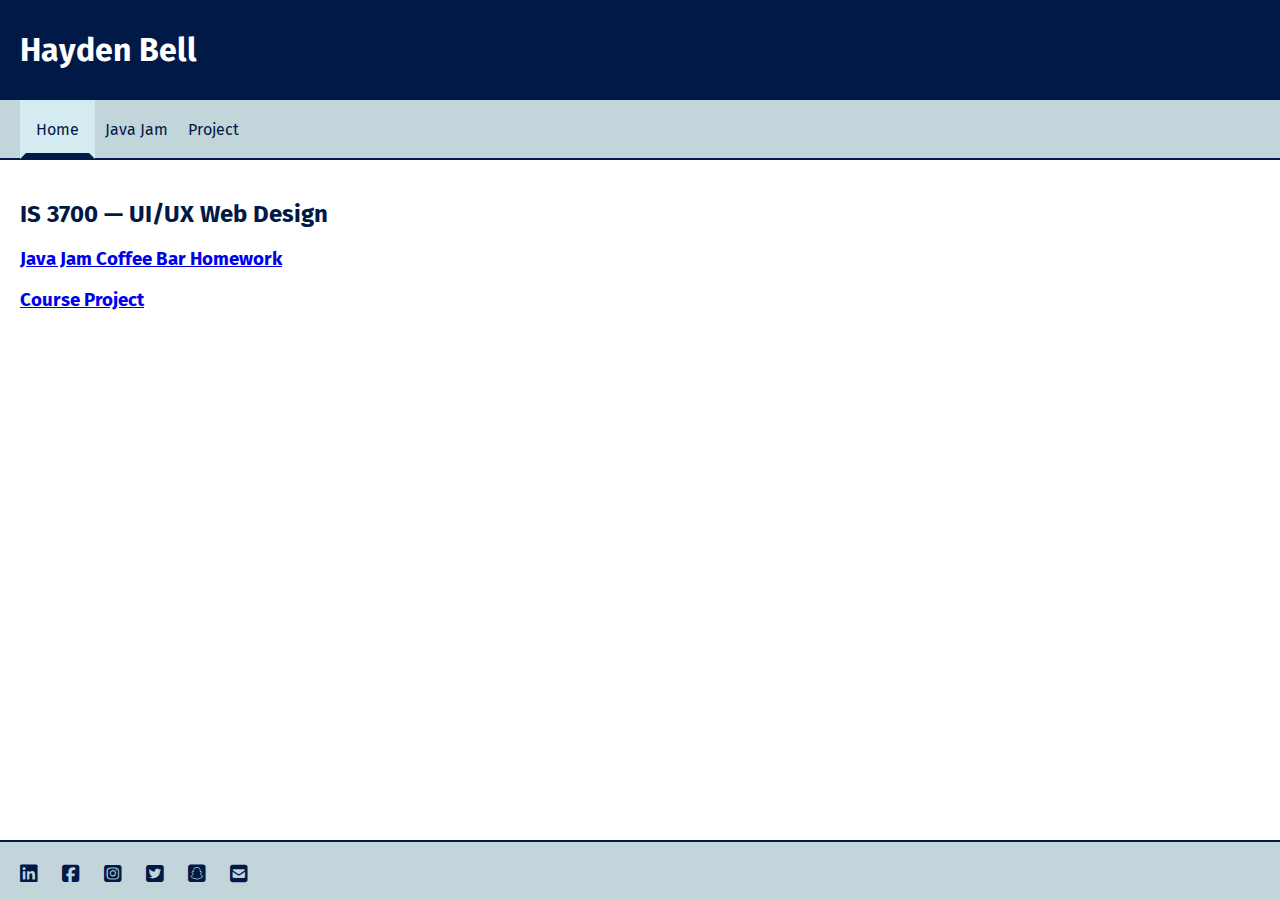
<file: index.html>
<!DOCTYPE html>
<html lang="en">

<head>
    <meta charset="UTF-8">
    <meta http-equiv="X-UA-Compatible" content="IE=edge">
    <meta name="viewport" content="width=device-width, initial-scale=1.0">
    <title>Hayden Bell</title>
    <link href="main.css" rel="stylesheet" type="text/css" />
    <link rel="stylesheet" href="https://cdnjs.cloudflare.com/ajax/libs/font-awesome/6.2.0/css/all.min.css">
    <link rel="preconnect" href="https://fonts.googleapis.com">
    <link rel="preconnect" href="https://fonts.gstatic.com" crossorigin>
    <link href="https://fonts.googleapis.com/css2?family=Fira+Sans:wght@500&display=swap" rel="stylesheet">
    <link rel="icon" href="https://www.usu.edu/favicon.ico" type="image/x-icon">
</head>

<body>
    <header id="pageHeader">
        <!-- <a href="index.html"><img id="mainLogo" src="logo.png" alt="Logo" /></a> -->
        <h1>Hayden Bell</h1>
    </header>

    <nav id="mainNav">
        <ul>
            <li class="current"><a href="index.html">Home</a></li>
            <li><a href="javajam/index.html">Java Jam</a></li>
            <li><a href="project/index.html">Project</a></li>
            <!-- Add more navigation items as needed- possibly projects from different courses -->
        </ul>
    </nav>

    <main id="mainContent">
        <h2>IS 3700 &mdash; UI/UX Web Design</h2>
        <h3><a href="javajam/index.html">Java Jam Coffee Bar Homework</a></h3>
        <h3><a href="project/index.html">Course Project</a></h3>
    </main>

    <footer id="pageFooter">
        <ul>
            <li><a href="https://www.linkedin.com/" aria-label="linkedin"><i class="fab fa-linkedin"
                        aria-hidden="true"></i></a></li>
            <li><a href="https://www.facebook.com/" aria-label="facebook"><i class="fab fa-facebook-square"
                        aria-hidden="true"></i></a></li>
            <li><a href="https://www.instagram.com/?hl=en" aria-label="instagram"><i class="fab fa-instagram-square"
                        aria-hidden="true"></i></a></li>
            <li><a href="https://twitter.com/?lang=en" aria-label="twitter"><i class="fab fa-twitter-square"
                        aria-hidden="true"></i></a></li>
            <li><a href="https://www.snapchat.com/" aria-label="snapchat"><i class="fab fa-snapchat-square"
                        aria-hidden="true"></i></a></li>
            <li><a href="mailto:Anumber@usu.edu" aria-label="email"><i class="fas fa-envelope-square"
                        aria-hidden="true"></i></a></li>
        </ul>
    </footer>

</body>

</html>
</file>
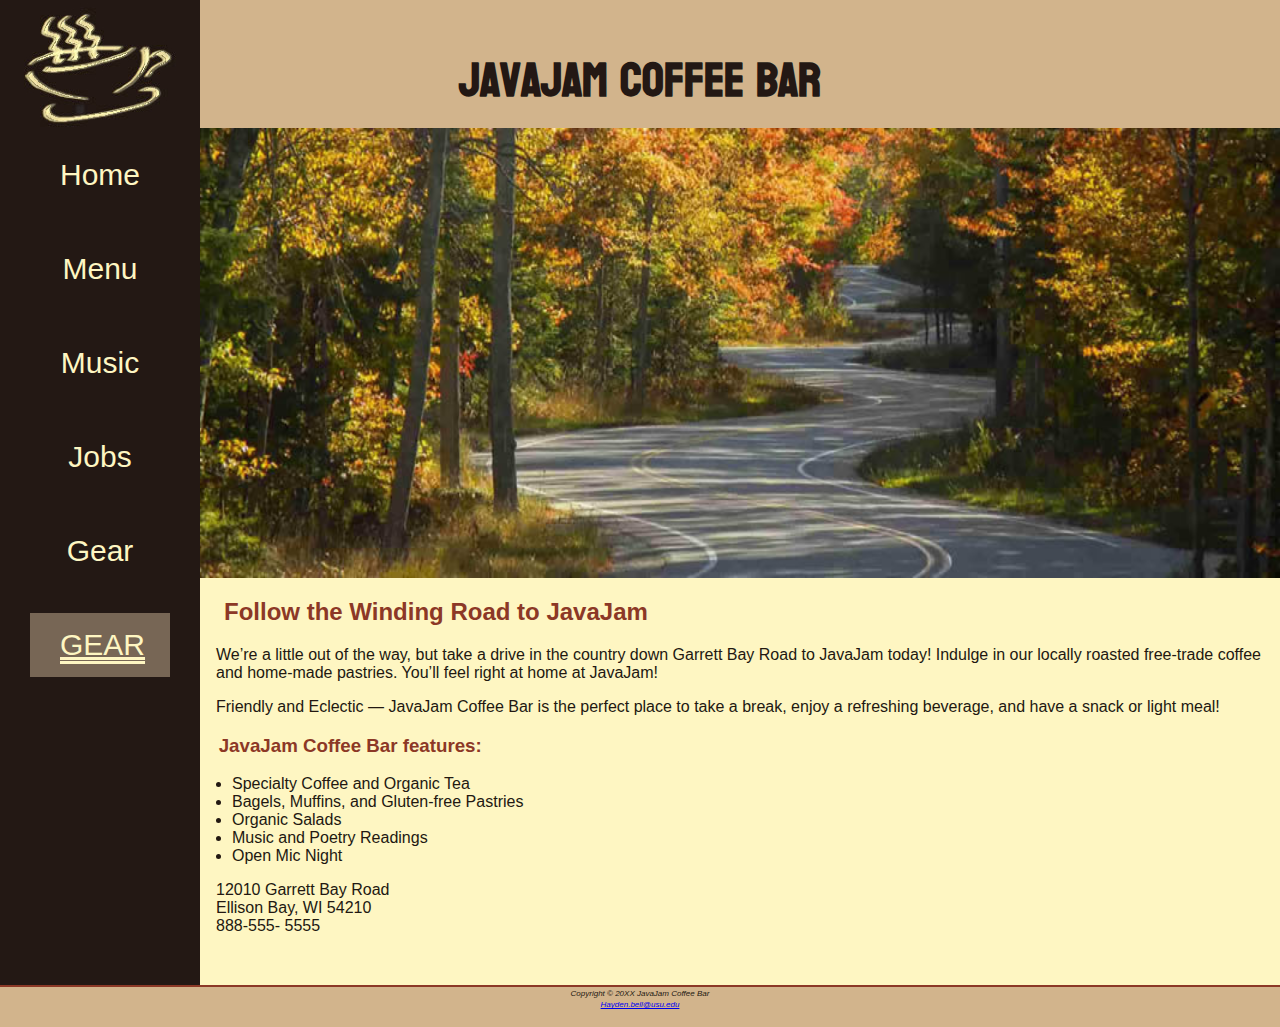
<file: javajam/index.html>
<!DOCTYPE html>
<html lang="en">
<head>
<title>JavaJam Coffee Bar</title>
<meta charset="UTF-8">
<meta http-equiv="X-UA-Compatible" content="IE=edge">
<meta name="viewport" content="width=device-width, initial-scale=1.0">
<title>Hayden Bell &mdash; JavaJam Coffee House</title>
<meta name="description" content="JavaJam Coffee Bar Case Study">
<meta name="author" content="Hayden Bell">
<meta name="keywords" content="Homework, USU, Data Analytics and Information Systems">
<link href="javajam.css" rel="stylesheet">
<link rel="preconnect" href="https://fonts.googleapis.com">
<link rel="preconnect" href="https://fonts.gstatic.com" crossorigin>
<link href="https://fonts.googleapis.com/css2?family=Bayon&display=swap" rel="stylesheet">
<link rel="shortcut icon" href="favicon.ico">
</head>
<body>
  <div id="wrapper">
<header>
  <h1><a href="index.html">JavaJam Coffee Bar</a></h1>
</header>
<nav>
  <ul>
    <li><a href="index.html">Home</a></li>
    <li><a href="menu.html">Menu</a></li>
    <li><a href="music.html">Music</a></li>
    <li><a href="jobs.html">Jobs</a></li>
    <li><a href="gear.html">Gear</a></li>
    <li><a class="current" href="index.html">Gear</a></li>

</ul>
</nav>
<main>
  <div id="homehero">
  </div>
<h2>Follow the Winding Road to JavaJam</h2>
<p>We’re a little out of the way, but take a drive in the country down Garrett Bay Road to JavaJam today! Indulge in our locally roasted free-trade coffee and home-made pastries. You’ll feel right at home at JavaJam!</p>
<p>Friendly and Eclectic &mdash; JavaJam Coffee Bar is the perfect place to take a break, 
enjoy a refreshing beverage, and have a snack or light meal!</p>
<h3>JavaJam Coffee Bar features:</h3>
<ul>
  <li>Specialty Coffee and Organic Tea</li>
  <li>Bagels, Muffins, and Gluten-free Pastries</li>
  <li>Organic Salads</li>
  <li>Music and Poetry Readings</li>
  <li>Open Mic Night</li>
</ul>
<div>
12010 Garrett Bay Road<br>
Ellison Bay, WI 54210<br>
<a id="mobile" href="tel:888-555-5555">888-555-5555</a><span id="desktop">888-555-
  5555</span><br><br>
</div>
</main>
<footer>
<small><i>Copyright &copy; 20XX JavaJam Coffee Bar<br>
<a href="mailto:Hayden.bell@usu.edu">Hayden.bell@usu.edu</a>
<div>
<p id="dateupdate"></p>
<script src="js/dateupdate.js"></script>
</div>
</footer>
</body>
</html>
</file>
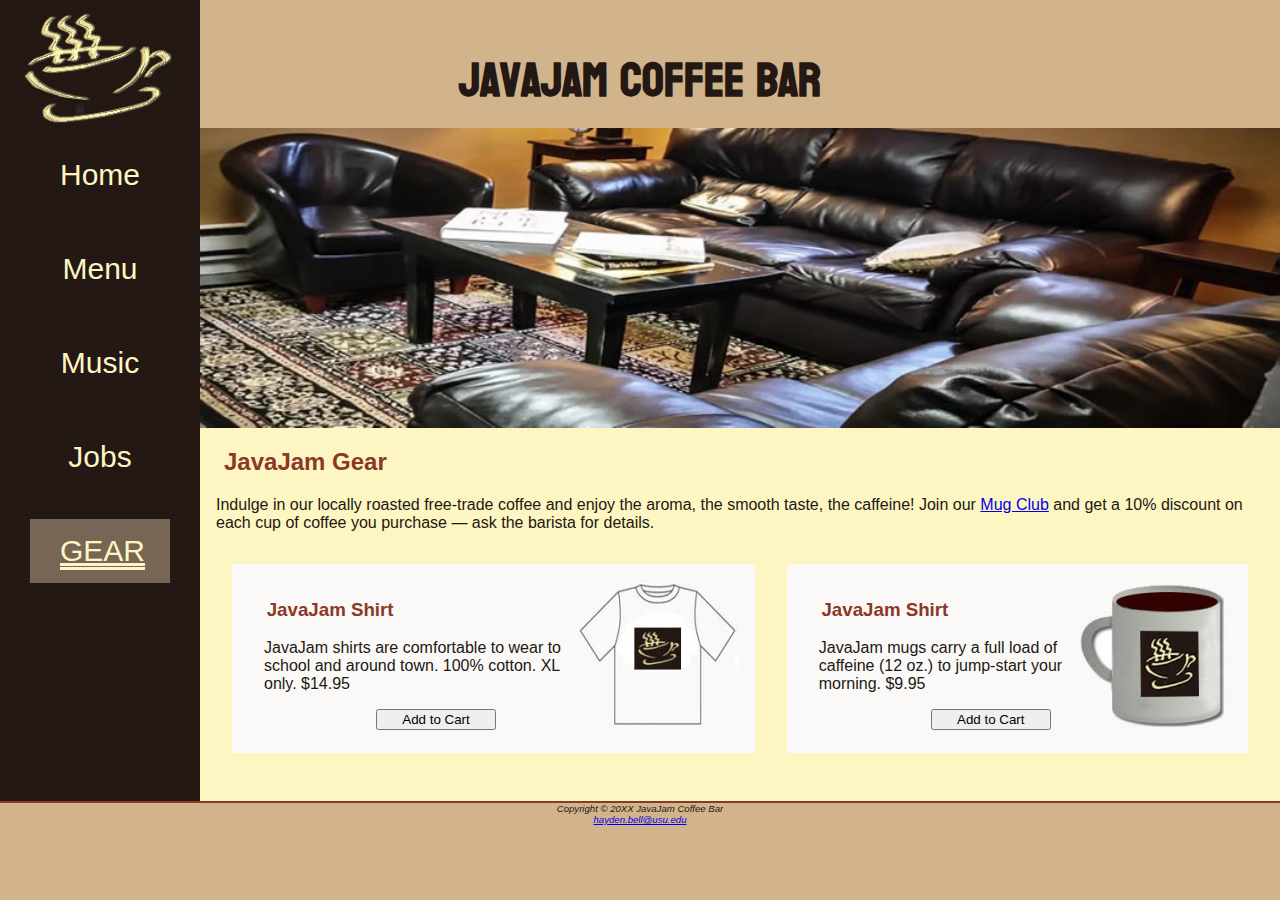
<file: javajam/gear.html>
<!DOCTYPE html>
<html lang="en">
<head>
<title>JavaJam Coffee Bar</title>
<meta charset="UTF-8">
<meta http-equiv="X-UA-Compatible" content="IE=edge">
<meta name="viewport" content="width=device-width, initial-scale=1.0">
<title>Hayden Bell &mdash; JavaJam Coffee House</title>
<meta name="description" content="JavaJam Coffee Bar Case Study">
<meta name="author" content="Hayden Bell">
<meta name="keywords" content="Homework, USU, Data Analytics and Information Systems">
<link href="javajam.css" rel="stylesheet">
<link rel="preconnect" href="https://fonts.googleapis.com">
<link rel="preconnect" href="https://fonts.gstatic.com" crossorigin>
<link href="https://fonts.googleapis.com/css2?family=Bayon&display=swap" rel="stylesheet">
<link rel="shortcut icon" href="favicon.ico">
</head>
<body>
  <div id="wrapper">
    <header>
    <h1><a href="index.html">JavaJam Coffee Bar</a></h1>
    </header>
    <nav>
      <ul>
        <li><a href="index.html">Home</a></li>
        <li><a href="menu.html">Menu</a></li>
        <li><a href="music.html">Music</a></li>
        <li><a href="jobs.html">Jobs</a></li>
        <li><a class="current" href="gear.html">Gear</a></li>
      </ul>
    </nav>
    <main>
    <div id="herocouch">
    </div>
    <h2>JavaJam Gear</h2>
    <p>Indulge in our locally roasted free-trade coffee and enjoy the aroma, the smooth taste, the caffeine! Join our <a id="mug" href="#">Mug Club</a> and get a 10% discount on each cup of coffee you purchase &mdash; ask the barista for details.
    </p>
    <div id="flow">
    <div class="item">
    <img src="images/javashirt.jpg" alt="JavaJam Shirt" width="161" height="150">
    <h3>JavaJam Shirt</h3>
    <p>JavaJam shirts are comfortable to wear to school and around town. 100% cotton. XL only. $14.95 
    </p>
     <form method="get" action="https://webdevbasics.net/cart.html">
      <input type="submit" value="Add to Cart">
      </form>
        </div>
        <div class="item">
          <img src="images/javamug.jpg" alt="JavaJam Mug" width="161" height="150">
          <h3>JavaJam Shirt</h3>
          <p>JavaJam mugs carry a full load of caffeine (12 oz.) to jump-start your morning. $9.95
          </p>
          <form method="get" action="https://webdevbasics.net/cart.html">
         <input type="submit" value="Add to Cart">
          </form>
        </div>
      </div>
    </main>
    <footer>
      Copyright &copy; 20XX JavaJam Coffee Bar<br>
      <a href="Hayden.bell@usu.edu">hayden.bell@usu.edu</a>
    </footer>
  </div>
</body>
</html>
</file>
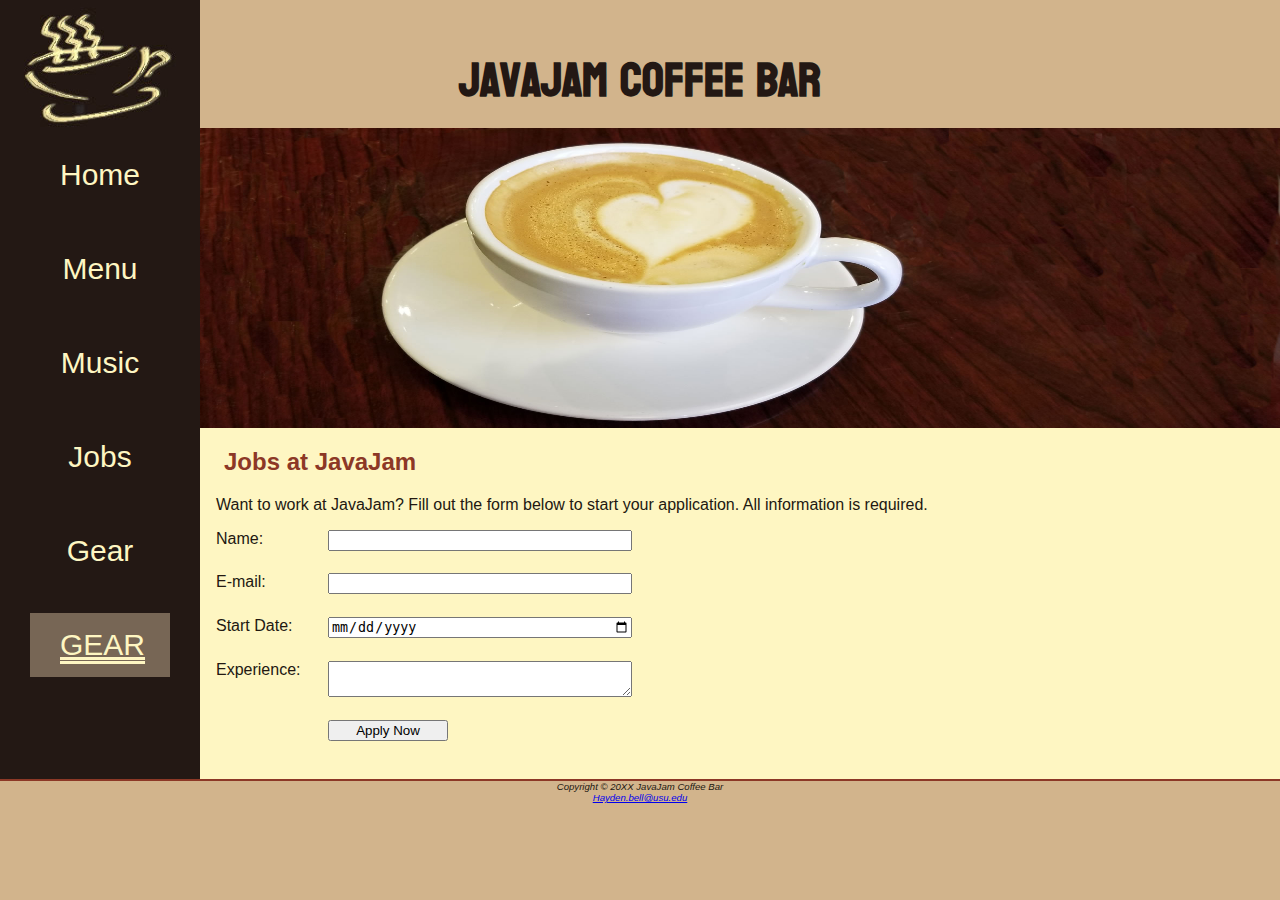
<file: javajam/jobs.html>
<!DOCTYPE html>
<html lang="en">
<head>
  <meta charset="UTF-8">
  <meta http-equiv="X-UA-Compatible" content="IE=edge">
  <meta name="viewport" content="width=device-width, initial-scale=1.0">
  <title>Hayden Bell &mdash; JavaJam Coffee House</title>
  <meta name="description" content="JavaJam Coffee Bar Case Study">
  <meta name="Author" content="Hayden Bell">
  <meta name="keywords" content="Homework, Data Analytics and Information Systems">
  <link href="javajam.css" rel="stylesheet">
  <link rel="preconnect" href="https://fonts.googleapis.com">
  <link rel="preconnect" href="https://fonts.gstatic.com" crossorigin>
  <link href="https://fonts.googleapis.com/css2?family=Bayon&display=swap" rel="stylesheet">
  <link rel="shortcut icon" href="favicon.ico">
</head>
<body>
  <div id="wrapper">
    <header>
      <h1><a href="index.html">JavaJam Coffee Bar</a></h1>
    </header>
    <nav>
    <ul>
        <li><a href="index.html">Home</a></li>
        <li><a href="menu.html">Menu</a></li>
        <li><a href="music.html">Music</a></li>
        <li><a href="jobs.html">Jobs</a></li>
        <li><a href="gear.html">Gear</a></li>
        <li><a class="current" href="jobs.html">Gear</a></li>
    </ul>
    </nav>
    <main>
      <div id="herojobs">
      </div>
      <h2>Jobs at JavaJam</h2>
      <p>Want to work at JavaJam? Fill out the form below to
        start your application. All information is required. </p>
      <form method="post" action="https://webdevbasics.net/scripts/javajam8.php">
        <label for="myName">Name: </label>
        <input type="text" id="myName" name="myName" required>
        <label for="myEmail">E-mail: </label>
        <input type="email" id="myEmail" name="myEmail" required>
        <label for="myStart">Start Date: </label>
        <input type="date" id="myStart" name="myStart" required>
        <label for="myExperience">Experience: </label>
        <textarea name="myExperience" id="myExperience" rows="2" cols="20" required></textarea>
        <input type="submit" value="Apply Now">
      </form>
    </main>
    
    <footer>
      Copyright &copy; 20XX JavaJam Coffee Bar<br>
      <a href="mailto:hayden.bell@usu.edu">Hayden.bell@usu.edu</a>
      <div>
        <p id="dateupdate"></p>
<script src="js/dateupdate.js"></script>
   

      </div>
    </footer>
  </div>
</body>

</html>
</file>
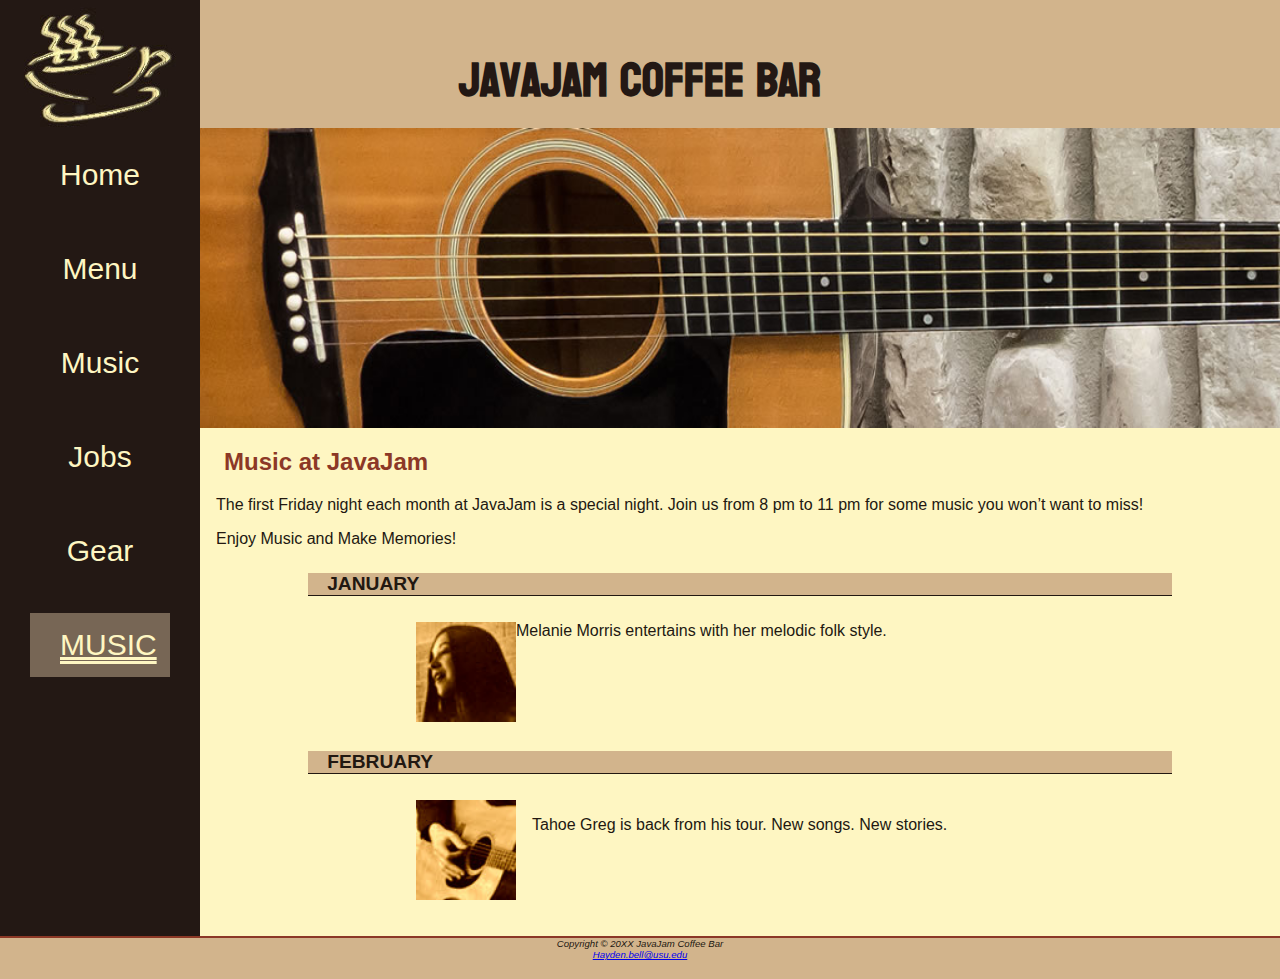
<file: javajam/music.html>
<!DOCTYPE html>
<html lang="en">
<head>
  <meta charset="UTF-8">
  <meta http-equiv="X-UA-Compatible" content="IE=edge">
  <meta name="viewport" content="width=device-width, initial-scale=1.0">
  <title>Hayden Bell &mdash; JavaJam Coffee House</title>
  <meta name="description" content="JavaJam Coffee Bar Case Study">
  <meta name="author" content="Hayden Bell">
  <meta name="keywords" content="Homework, IS 3700">
  <link href="javajam.css" rel="stylesheet">
  <link rel="preconnect" href="https://fonts.googleapis.com">
  <link rel="preconnect" href="https://fonts.gstatic.com" crossorigin>
  <link href="https://fonts.googleapis.com/css2?family=Bayon&display=swap" rel="stylesheet">
  <link rel="shortcut icon" href="favicon.ico">
</head>
<body>
  <div id="wrapper">
    <header>
      <h1><a href="index.html">JavaJam Coffee Bar</a></h1>
    </header>
    <nav>
      <ul>
        <li><a href="index.html">Home</a></li>
        <li><a href="menu.html">Menu</a></li>
        <li><a href="music.html">Music</a></li>
        <li><a href="jobs.html">Jobs</a></li>
        <li><a href="gear.html">Gear</a></li>
        <li><a class="current" href="music.html">Music</a></li>
      </ul>
    </nav>
    <main>
      <div id="heroguitar">
      </div>
      <h2>Music at JavaJam</h2>
      <p>The first Friday night each month at JavaJam is a special night. Join us from 8 pm to
        11 pm for some music you won’t want to miss!</p>
      <p id="verify"></p>
      <script src="js/verifysenior.js"></script> 
      <h4>January</h4>
      <div class="details">
        <a href="images/melanie.jpg"><img src="images/melaniethumb.jpg" class="floatleft" alt="Melanie" width="100"
            height="100"></a>
        Melanie Morris entertains with her melodic folk style.
      </div>
      <h4>February</h4>
      <div class="details">
        <a href="images/greg.jpg"><img src="images/gregthumb.jpg" class="floatleft" alt="Tahoe Greg" width="100"
            height="100"></a>
            <p> Tahoe Greg is back from his tour. New songs. New stories.
            </p>
      </div>
    </main>
    <footer>
      Copyright &copy; 20XX JavaJam Coffee Bar<br>
      <a href="mailto:hayden.bell@usu.edu">Hayden.bell@usu.edu</a>
      <div>
        <p id="dateupdate"></p>
        <script src="js/dateupdate.js"></script>
      </div>
    </footer>
  </div>
</body>
</html>
</file>
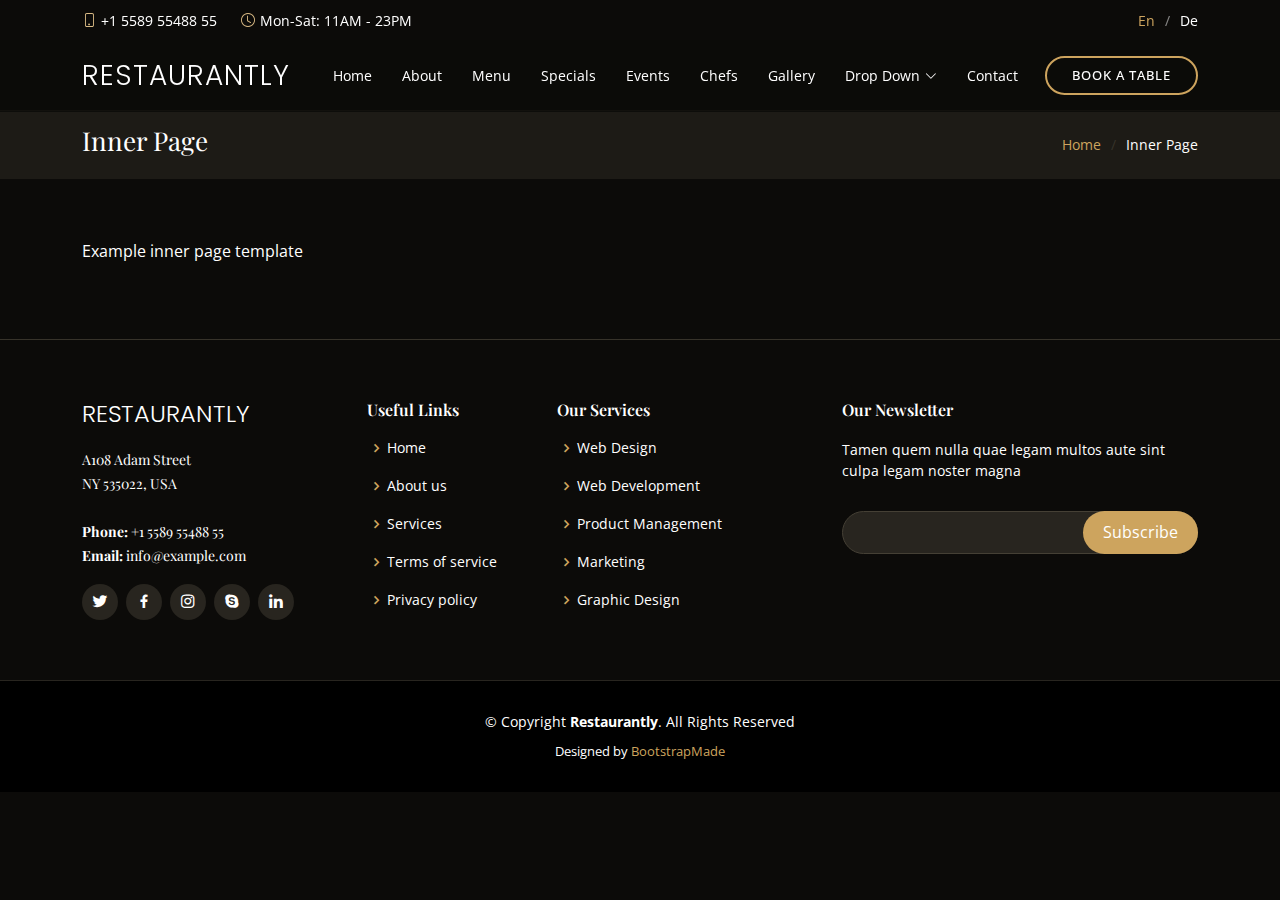
<file: project/Moto Template/inner-page.html>
<!DOCTYPE html>
<html lang="en">

<head>
  <meta charset="utf-8">
  <meta content="width=device-width, initial-scale=1.0" name="viewport">

  <title>Restaurantly Bootstrap Template - Inner Page</title>
  <meta content="" name="description">
  <meta content="" name="keywords">

  <!-- Favicons -->
  <link href="assets/img/favicon.png" rel="icon">
  <link href="assets/img/apple-touch-icon.png" rel="apple-touch-icon">

  <!-- Google Fonts -->
  <link href="https://fonts.googleapis.com/css?family=Open+Sans:300,300i,400,400i,600,600i,700,700i|Playfair+Display:ital,wght@0,400;0,500;0,600;0,700;1,400;1,500;1,600;1,700|Poppins:300,300i,400,400i,500,500i,600,600i,700,700i" rel="stylesheet">

  <!-- Vendor CSS Files -->
  <link href="assets/vendor/animate.css/animate.min.css" rel="stylesheet">
  <link href="assets/vendor/aos/aos.css" rel="stylesheet">
  <link href="assets/vendor/bootstrap/css/bootstrap.min.css" rel="stylesheet">
  <link href="assets/vendor/bootstrap-icons/bootstrap-icons.css" rel="stylesheet">
  <link href="assets/vendor/boxicons/css/boxicons.min.css" rel="stylesheet">
  <link href="assets/vendor/glightbox/css/glightbox.min.css" rel="stylesheet">
  <link href="assets/vendor/swiper/swiper-bundle.min.css" rel="stylesheet">

  <!-- Template Main CSS File -->
  <link href="assets/css/style.css" rel="stylesheet">

  <!-- =======================================================
  * Template Name: Restaurantly - v3.9.1
  * Template URL: https://bootstrapmade.com/restaurantly-restaurant-template/
  * Author: BootstrapMade.com
  * License: https://bootstrapmade.com/license/
  ======================================================== -->
</head>

<body>

  <!-- ======= Top Bar ======= -->
  <div id="topbar" class="d-flex align-items-center fixed-top">
    <div class="container d-flex justify-content-center justify-content-md-between">

      <div class="contact-info d-flex align-items-center">
        <i class="bi bi-phone d-flex align-items-center"><span>+1 5589 55488 55</span></i>
        <i class="bi bi-clock d-flex align-items-center ms-4"><span> Mon-Sat: 11AM - 23PM</span></i>
      </div>

      <div class="languages d-none d-md-flex align-items-center">
        <ul>
          <li>En</li>
          <li><a href="#">De</a></li>
        </ul>
      </div>
    </div>
  </div>

  <!-- ======= Header ======= -->
  <header id="header" class="fixed-top d-flex align-items-cente">
    <div class="container-fluid container-xl d-flex align-items-center justify-content-lg-between">

      <h1 class="logo me-auto me-lg-0"><a href="index.html">Restaurantly</a></h1>
      <!-- Uncomment below if you prefer to use an image logo -->
      <!-- <a href="index.html" class="logo me-auto me-lg-0"><img src="assets/img/logo.png" alt="" class="img-fluid"></a>-->

      <nav id="navbar" class="navbar order-last order-lg-0">
        <ul>
          <li><a class="nav-link scrollto " href="#hero">Home</a></li>
          <li><a class="nav-link scrollto" href="#about">About</a></li>
          <li><a class="nav-link scrollto" href="#menu">Menu</a></li>
          <li><a class="nav-link scrollto" href="#specials">Specials</a></li>
          <li><a class="nav-link scrollto" href="#events">Events</a></li>
          <li><a class="nav-link scrollto" href="#chefs">Chefs</a></li>
          <li><a class="nav-link scrollto" href="#gallery">Gallery</a></li>
          <li class="dropdown"><a href="#"><span>Drop Down</span> <i class="bi bi-chevron-down"></i></a>
            <ul>
              <li><a href="#">Drop Down 1</a></li>
              <li class="dropdown"><a href="#"><span>Deep Drop Down</span> <i class="bi bi-chevron-right"></i></a>
                <ul>
                  <li><a href="#">Deep Drop Down 1</a></li>
                  <li><a href="#">Deep Drop Down 2</a></li>
                  <li><a href="#">Deep Drop Down 3</a></li>
                  <li><a href="#">Deep Drop Down 4</a></li>
                  <li><a href="#">Deep Drop Down 5</a></li>
                </ul>
              </li>
              <li><a href="#">Drop Down 2</a></li>
              <li><a href="#">Drop Down 3</a></li>
              <li><a href="#">Drop Down 4</a></li>
            </ul>
          </li>
          <li><a class="nav-link scrollto" href="#contact">Contact</a></li>
        </ul>
        <i class="bi bi-list mobile-nav-toggle"></i>
      </nav><!-- .navbar -->
      <a href="#book-a-table" class="book-a-table-btn scrollto d-none d-lg-flex">Book a table</a>

    </div>
  </header><!-- End Header -->

  <main id="main">
    <section class="breadcrumbs">
      <div class="container">

        <div class="d-flex justify-content-between align-items-center">
          <h2>Inner Page</h2>
          <ol>
            <li><a href="index.html">Home</a></li>
            <li>Inner Page</li>
          </ol>
        </div>

      </div>
    </section>

    <section class="inner-page">
      <div class="container">
        <p>
          Example inner page template
        </p>
      </div>
    </section>

  </main><!-- End #main -->

  <!-- ======= Footer ======= -->
  <footer id="footer">
    <div class="footer-top">
      <div class="container">
        <div class="row">

          <div class="col-lg-3 col-md-6">
            <div class="footer-info">
              <h3>Restaurantly</h3>
              <p>
                A108 Adam Street <br>
                NY 535022, USA<br><br>
                <strong>Phone:</strong> +1 5589 55488 55<br>
                <strong>Email:</strong> info@example.com<br>
              </p>
              <div class="social-links mt-3">
                <a href="#" class="twitter"><i class="bx bxl-twitter"></i></a>
                <a href="#" class="facebook"><i class="bx bxl-facebook"></i></a>
                <a href="#" class="instagram"><i class="bx bxl-instagram"></i></a>
                <a href="#" class="google-plus"><i class="bx bxl-skype"></i></a>
                <a href="#" class="linkedin"><i class="bx bxl-linkedin"></i></a>
              </div>
            </div>
          </div>

          <div class="col-lg-2 col-md-6 footer-links">
            <h4>Useful Links</h4>
            <ul>
              <li><i class="bx bx-chevron-right"></i> <a href="#">Home</a></li>
              <li><i class="bx bx-chevron-right"></i> <a href="#">About us</a></li>
              <li><i class="bx bx-chevron-right"></i> <a href="#">Services</a></li>
              <li><i class="bx bx-chevron-right"></i> <a href="#">Terms of service</a></li>
              <li><i class="bx bx-chevron-right"></i> <a href="#">Privacy policy</a></li>
            </ul>
          </div>

          <div class="col-lg-3 col-md-6 footer-links">
            <h4>Our Services</h4>
            <ul>
              <li><i class="bx bx-chevron-right"></i> <a href="#">Web Design</a></li>
              <li><i class="bx bx-chevron-right"></i> <a href="#">Web Development</a></li>
              <li><i class="bx bx-chevron-right"></i> <a href="#">Product Management</a></li>
              <li><i class="bx bx-chevron-right"></i> <a href="#">Marketing</a></li>
              <li><i class="bx bx-chevron-right"></i> <a href="#">Graphic Design</a></li>
            </ul>
          </div>

          <div class="col-lg-4 col-md-6 footer-newsletter">
            <h4>Our Newsletter</h4>
            <p>Tamen quem nulla quae legam multos aute sint culpa legam noster magna</p>
            <form action="" method="post">
              <input type="email" name="email"><input type="submit" value="Subscribe">
            </form>

          </div>

        </div>
      </div>
    </div>

    <div class="container">
      <div class="copyright">
        &copy; Copyright <strong><span>Restaurantly</span></strong>. All Rights Reserved
      </div>
      <div class="credits">
        <!-- All the links in the footer should remain intact. -->
        <!-- You can delete the links only if you purchased the pro version. -->
        <!-- Licensing information: https://bootstrapmade.com/license/ -->
        <!-- Purchase the pro version with working PHP/AJAX contact form: https://bootstrapmade.com/restaurantly-restaurant-template/ -->
        Designed by <a href="https://bootstrapmade.com/">BootstrapMade</a>
      </div>
    </div>
  </footer><!-- End Footer -->

  <div id="preloader"></div>
  <a href="#" class="back-to-top d-flex align-items-center justify-content-center"><i class="bi bi-arrow-up-short"></i></a>

  <!-- Vendor JS Files -->
  <script src="assets/vendor/aos/aos.js"></script>
  <script src="assets/vendor/bootstrap/js/bootstrap.bundle.min.js"></script>
  <script src="assets/vendor/glightbox/js/glightbox.min.js"></script>
  <script src="assets/vendor/isotope-layout/isotope.pkgd.min.js"></script>
  <script src="assets/vendor/swiper/swiper-bundle.min.js"></script>
  <script src="assets/vendor/php-email-form/validate.js"></script>

  <!-- Template Main JS File -->
  <script src="assets/js/main.js"></script>

</body>

</html>
</file>
<file: main.css>
body {
	display: grid;
	grid-template-areas:
		"header header"
		"nav nav"
		"main main"
		"footer footer";
	grid-template-rows: 100px 60px 1fr 60px;
	grid-template-columns: 15% 1fr;
	height: 100vh;
	font-family: 'Fira Sans', sans-serif;
	margin: 0 auto;
}

/* Styles */

header {
	background-color: #011946;
	padding: 10px 20px;
}

footer, main, nav {
	padding: 20px;
}

nav, footer {
	background-color: #c2d5db;
}

#pageHeader {
	grid-area: header;
	position: sticky;
	top: 0;
	left: 0;
	z-index: 100;
}

#mainLogo {
	height: 80px;
}

#mainContent {
	grid-area: main;
}

#pageFooter {
	grid-area: footer;
}

#mainNav {
	grid-area: nav;
	border-bottom: 2px solid #011946;
}

#mainNav ul {
	list-style-type: none;
	margin: 0;
	padding: 0;
}

#mainNav li {
	display: block;
	float: left;
}

#mainNav ul li a {
	padding: 20px 10px;
	text-decoration: none;
	color: #011946;
}

#mainNav ul li a:hover {
	color: #fff;
}

#mainNav .current a {
	background-color: #d4ebf2;
	padding: 14px 10px;
	color: #011946;
	border: 6px solid transparent;
	border-bottom-color: #011946;
}

h1 {
	color: #fff;
	font-family: 'Fira Sans', sans-serif;
}

h2 {
	color: #011946;
}

footer {
	border-top: 2px solid #011946;
	text-align: left;
}

footer ul {
	padding: 0;
	margin: 0;
	list-style-type: none;
}

footer li {
	display: inline;
	margin-right: 1em;
	font-size: 125%;
}

footer li a {
	text-decoration: none;
	color: #011946;
}

footer li a:visited {
	color: #551A8B;
}

p {
	padding-bottom: 10px;
}

/* end */
</file>
<file: javajam/javajam.css>
* { box-sizing: border-box; }
body {
    background-color: #D2B48C;
	color: #221811;
	font-family: Tahoma, Arial, sans-serif;
	margin: 0;
    }

    #wrapper {
     background-color: #231814;
	padding: 0;
    }
    
    header {
        background-color: #D2B48C;
	background-image: url(images/cup.jpg);
	background-repeat: no-repeat;
	color: #231814;
	height: 128px;
	padding-left: 105px;
	padding-top: 5px;
	padding-bottom: 5px;
    }

    header a {
        text-decoration: none;
    }
    
    header a:link {
        color: #231814;
    }
    
    header a:visited {
        color: #231814;
    }
    
    header a:hover {
        color: #FEF6C2;
    }
    
    h1 {
        font-size: 2em;
        font-family: 'Bayon', sans-serif;
    }
    
    h2 {
    color: #8C3826;
    }
    
    h3,
    dt {
    color: #8C3826;
    }
    
    h4 {
        background-color: #D2B48C;
        font-size: 1.2em;
        padding-left: .5em;
        padding-bottom: 0;
        text-transform: uppercase;
        border-bottom: 1px solid #221811;
        clear: left;
    }
    
    nav {
        text-align: center;
        font-size: 1.5em;
    }
    
    nav a {
        text-decoration: none;
    }
    
    nav a:link {
        color: #FEF6C2;
    }
    
    nav a:visited {
        color: #D2B48C;
    }
    
    nav a:hover {
        color: #CC9933;
    }

    nav ul {
        display: flex;
        flex-direction: column;
        font-size: 1.25em;
        list-style-type: none;
        margin: 0;
        padding: 0;
    }
    nav li {
        display: flex;
        flex-direction: column;
        border-bottom: 1px solid #FEF6C2;
        padding: .5em 1em;
        width: 100%;
    }
    nav li a {
        display: flex;
        flex-direction: column;
        padding: .5em 1em;
    }
    main {
        background-color: #FEF6C2;
        display: block;
        padding: 0 0 2em 0;
    }
    
    h2, 
    h3, 
    h4, 
    p, 
    div, 
    ul, 
    dl {
        padding-left: 1em;
        padding-right: 1em;
    }
    main ul {
        padding-left: 2em;
    }
    .details {
        padding-left: 20%;
        padding-right: 20%;
        overflow: auto;
    }
    img {
    border-style: none;
    max-width: 100%;
    height: auto;
    }
    #homehero {
    height: 300px;
    background-image: url(images/hero.jpg);
    background-repeat: no-repeat;
    background-size: 100% 100%;
    }
    #heromugs {
        height: 300px;
        background-image: url(images/heromugs.jpg);
        background-repeat: no-repeat;
        background-size: 100% 100%;
    }
    #heroguitar {
        height: 300px;
        background-image: url(images/heroguitar.jpg);
        background-repeat: no-repeat;
        background-size: 100% 100%;
    }
    #herojobs {
        height: 300px;
        background-image: url(images/coffeecup.jpg);
        background-repeat: no-repeat;
        background-size: 100% 100%;
    }
    #herocouch {
        height: 300px;
        background-image: url(images/herocouch.jpg);
        background-repeat: no-repeat;
        background-size: 100% 100%;
    }
    #mobile {
        display: inline;
    }
    #desktop {
        display: none;
    }
    footer {
    background-color: #D2B48C;
    font-size: .60em;
    font-style: italic;
    text-align: center;
    padding-bottom: 1em;
    border-top: 2px solid #8C3826;
    }

    
table {
	margin: auto;
	width: 90%;
	border-spacing: 0;
}

th,
td {
	padding: 10px;
}

tr:nth-of-type(odd) {
	background-color: #D2B48E;
}
form {
	display: flex;
	flex-direction: column;
	padding-left: 1em;
	width: 80%;
}
input,
textarea {
	margin-bottom: .5em;
}
.item {
	background-color: #FAF9F7;
	margin: 1em;
	padding: 1em;
	overflow: auto;
}
.item img {
	float: right;
}
.current {
	text-transform: uppercase;
	text-decoration-line: underline; 
	text-decoration-style: double; 
	background-color: #776655;
}
@media (min-width: 600px) {
        header {
            padding-left: 0;
            text-align: center;
        }
    
        h1 {
            font-size: 3em;
        }
    
        nav ul {
            flex-flow: row nowrap;
            justify-content: space-around;
        }
    
        nav li {
            border-bottom: none;
        }
    
        #homehero {
            background-image: url(images/hero.jpg);
            height: 50vh;
        }
    
        #heromugs {
            background-image: url(images/heromugs.jpg);
        }
    
        #heroguitar {
            background-image: url(images/heroguitar.jpg);
        }
    
        #flow {
            display: flex;
            flex-direction: row;
        }
    
        #mobile {
            display: none;
        }
    
        #desktop {
            display: inline;
        }
    
        .details {
            display: flex;
            flex-direction: row;
        }
    
        h4 {
            margin-left: 10%;
            margin-right: 10%;
        }
        form {
            width: 40%;
            display: grid;
            grid-gap: 1em;
            gap: 1em;
            grid-template-columns: 6em 1fr;
        }
    
        input[type="submit"] {
            grid-column: 2 / 3;
            width: 9em;
        }
        #herojobs {
            background-image: url(images/herojobs.jpg)
        }
    }
    
    @media (min-width: 1024px) {
        @supports (display: grid) {
            header {
                grid-area: header;
            }
    
            nav {
                grid-area: nav;
            }
    
            main {
                grid-area: main;
            }
    
            footer {
                grid-area: footer;
            }
    
            #wrapper {
                display: grid;
                grid-template:
                    "header header"
                    "nav    main"
                    "footer footer"
                    / 200px;
            }
    
            nav ul {
                flex-direction: column;
            }
    
            header {
                background-image: url(images/coffeelogo.jpg);
            }
        }
    }
</file>
<file: project/Moto Template/assets/css/style.css>
/**
* Template Name: Restaurantly - v3.9.1
* Template URL: https://bootstrapmade.com/restaurantly-restaurant-template/
* Author: BootstrapMade.com
* License: https://bootstrapmade.com/license/
*/

/*--------------------------------------------------------------
# General
--------------------------------------------------------------*/
body {
  font-family: "Open Sans", sans-serif;
  background: #0c0b09;
  color: #fff;
}

a {
  color: #cda45e;
  text-decoration: none;
}

a:hover {
  color: #d9ba85;
  text-decoration: none;
}

h1,
h2,
h3,
h4,
h5,
h6 {
  font-family: "Playfair Display", serif;
}

/*--------------------------------------------------------------
# Preloader
--------------------------------------------------------------*/
#preloader {
  position: fixed;
  top: 0;
  left: 0;
  right: 0;
  bottom: 0;
  z-index: 9999;
  overflow: hidden;
  background: #1a1814;
}

#preloader:before {
  content: "";
  position: fixed;
  top: calc(50% - 30px);
  left: calc(50% - 30px);
  border: 6px solid #1a1814;
  border-top-color: #cda45e;
  border-bottom-color: #cda45e;
  border-radius: 50%;
  width: 60px;
  height: 60px;
  -webkit-animation: animate-preloader 1s linear infinite;
  animation: animate-preloader 1s linear infinite;
}

@-webkit-keyframes animate-preloader {
  0% {
    transform: rotate(0deg);
  }

  100% {
    transform: rotate(360deg);
  }
}

@keyframes animate-preloader {
  0% {
    transform: rotate(0deg);
  }

  100% {
    transform: rotate(360deg);
  }
}

/*--------------------------------------------------------------
# Back to top button
--------------------------------------------------------------*/
.back-to-top {
  position: fixed;
  visibility: hidden;
  opacity: 0;
  right: 15px;
  bottom: 15px;
  z-index: 996;
  width: 44px;
  height: 44px;
  border-radius: 50px;
  transition: all 0.4s;
  border: 2px solid #cda45e;
}

.back-to-top i {
  font-size: 28px;
  color: #cda45e;
  line-height: 0;
}

.back-to-top:hover {
  background: #cda45e;
  color: #1a1814;
}

.back-to-top:hover i {
  color: #444444;
}

.back-to-top.active {
  visibility: visible;
  opacity: 1;
}

/*--------------------------------------------------------------
# Disable aos animation delay on mobile devices
--------------------------------------------------------------*/
@media screen and (max-width: 768px) {
  [data-aos-delay] {
    transition-delay: 0 !important;
  }
}

/*--------------------------------------------------------------
# Top Bar
--------------------------------------------------------------*/
#topbar {
  height: 40px;
  font-size: 14px;
  transition: all 0.5s;
  z-index: 996;
}

#topbar.topbar-scrolled {
  top: -40px;
}

#topbar .contact-info i {
  font-style: normal;
  color: #d9ba85;
}

#topbar .contact-info i span {
  padding-left: 5px;
  color: #fff;
}

#topbar .languages ul {
  display: flex;
  flex-wrap: wrap;
  list-style: none;
  padding: 0;
  margin: 0;
  color: #cda45e;
}

#topbar .languages ul a {
  color: white;
}

#topbar .languages ul li+li {
  padding-left: 10px;
}

#topbar .languages ul li+li::before {
  display: inline-block;
  padding-right: 10px;
  color: rgba(255, 255, 255, 0.5);
  content: "/";
}

/*--------------------------------------------------------------
# Header
--------------------------------------------------------------*/
#header {
  background: rgba(12, 11, 9, 0.6);
  border-bottom: 1px solid rgba(12, 11, 9, 0.6);
  transition: all 0.5s;
  z-index: 997;
  padding: 15px 0;
  top: 40px;
}

#header.header-scrolled {
  top: 0;
  background: rgba(0, 0, 0, 0.85);
  border-bottom: 1px solid #37332a;
}

#header .logo {
  font-size: 28px;
  margin: 0;
  padding: 0;
  line-height: 1;
  font-weight: 300;
  letter-spacing: 1px;
  text-transform: uppercase;
  font-family: "Poppins", sans-serif;
}

#header .logo a {
  color: #fff;
}

#header .logo img {
  max-height: 40px;
}

/*--------------------------------------------------------------
# Book a table button Menu
--------------------------------------------------------------*/
.book-a-table-btn {
  margin: 0 0 0 15px;
  border: 2px solid #cda45e;
  color: #fff;
  border-radius: 50px;
  padding: 8px 25px;
  text-transform: uppercase;
  font-size: 13px;
  font-weight: 500;
  letter-spacing: 1px;
  transition: 0.3s;
}

.book-a-table-btn:hover {
  background: #cda45e;
  color: #fff;
}

@media (max-width: 992px) {
  .book-a-table-btn {
    margin: 0 15px 0 0;
    padding: 8px 20px;
  }
}

/*--------------------------------------------------------------
# Navigation Menu
--------------------------------------------------------------*/
/**
* Desktop Navigation 
*/
.navbar {
  padding: 0;
}

.navbar ul {
  margin: 0;
  padding: 0;
  display: flex;
  list-style: none;
  align-items: center;
}

.navbar li {
  position: relative;
}

.navbar a,
.navbar a:focus {
  display: flex;
  align-items: center;
  justify-content: space-between;
  padding: 10px 0 10px 30px;
  color: #fff;
  white-space: nowrap;
  transition: 0.3s;
  font-size: 14px;
}

.navbar a i,
.navbar a:focus i {
  font-size: 12px;
  line-height: 0;
  margin-left: 5px;
}

.navbar a:hover,
.navbar .active,
.navbar .active:focus,
.navbar li:hover>a {
  color: #d9ba85;
}

.navbar .dropdown ul {
  display: block;
  position: absolute;
  left: 14px;
  top: calc(100% + 30px);
  margin: 0;
  padding: 10px 0;
  z-index: 99;
  opacity: 0;
  visibility: hidden;
  background: #fff;
  box-shadow: 0px 0px 30px rgba(127, 137, 161, 0.25);
  transition: 0.3s;
  border-radius: 4px;
}

.navbar .dropdown ul li {
  min-width: 200px;
}

.navbar .dropdown ul a {
  padding: 10px 20px;
  color: #444444;
}

.navbar .dropdown ul a i {
  font-size: 12px;
}

.navbar .dropdown ul a:hover,
.navbar .dropdown ul .active:hover,
.navbar .dropdown ul li:hover>a {
  color: #cda45e;
}

.navbar .dropdown:hover>ul {
  opacity: 1;
  top: 100%;
  visibility: visible;
}

.navbar .dropdown .dropdown ul {
  top: 0;
  left: calc(100% - 30px);
  visibility: hidden;
}

.navbar .dropdown .dropdown:hover>ul {
  opacity: 1;
  top: 0;
  left: 100%;
  visibility: visible;
}

@media (max-width: 1366px) {
  .navbar .dropdown .dropdown ul {
    left: -90%;
  }

  .navbar .dropdown .dropdown:hover>ul {
    left: -100%;
  }
}

/**
* Mobile Navigation 
*/
.mobile-nav-toggle {
  color: #fff;
  font-size: 28px;
  cursor: pointer;
  display: none;
  line-height: 0;
  transition: 0.5s;
}

@media (max-width: 991px) {
  .mobile-nav-toggle {
    display: block;
  }

  .navbar ul {
    display: none;
  }
}

.navbar-mobile {
  position: fixed;
  overflow: hidden;
  top: 0;
  right: 0;
  left: 0;
  bottom: 0;
  background: rgba(0, 0, 0, 0.9);
  transition: 0.3s;
  z-index: 999;
}

.navbar-mobile .mobile-nav-toggle {
  position: absolute;
  top: 15px;
  right: 15px;
}

.navbar-mobile ul {
  display: block;
  position: absolute;
  top: 55px;
  right: 15px;
  bottom: 15px;
  left: 15px;
  padding: 10px 0;
  border-radius: 6px;
  background-color: #fff;
  overflow-y: auto;
  transition: 0.3s;
}

.navbar-mobile a,
.navbar-mobile a:focus {
  padding: 10px 20px;
  font-size: 15px;
  color: #1a1814;
}

.navbar-mobile a:hover,
.navbar-mobile .active,
.navbar-mobile li:hover>a {
  color: #cda45e;
}

.navbar-mobile .getstarted,
.navbar-mobile .getstarted:focus {
  margin: 15px;
}

.navbar-mobile .dropdown ul {
  position: static;
  display: none;
  margin: 10px 20px;
  padding: 10px 0;
  z-index: 99;
  opacity: 1;
  visibility: visible;
  background: #fff;
  box-shadow: 0px 0px 30px rgba(127, 137, 161, 0.25);
}

.navbar-mobile .dropdown ul li {
  min-width: 200px;
}

.navbar-mobile .dropdown ul a {
  padding: 10px 20px;
}

.navbar-mobile .dropdown ul a i {
  font-size: 12px;
}

.navbar-mobile .dropdown ul a:hover,
.navbar-mobile .dropdown ul .active:hover,
.navbar-mobile .dropdown ul li:hover>a {
  color: #cda45e;
}

.navbar-mobile .dropdown>.dropdown-active {
  display: block;
}

/*--------------------------------------------------------------
# Hero Section
--------------------------------------------------------------*/
#hero {
  width: 100%;
  height: 100vh;
  background: url("../img/hero-bg.jpg") top center;
  background-size: cover;
  position: relative;
  padding: 0;
}

#hero:before {
  content: "";
  background: rgba(0, 0, 0, 0.5);
  position: absolute;
  bottom: 0;
  top: 0;
  left: 0;
  right: 0;
}

#hero .container {
  padding-top: 110px;
}

@media (max-width: 992px) {
  #hero .container {
    padding-top: 98px;
  }
}

#hero h1 {
  margin: 0;
  font-size: 48px;
  font-weight: 700;
  line-height: 56px;
  color: #fff;
  font-family: "Poppins", sans-serif;
}

#hero h1 span {
  color: #cda45e;
}

#hero h2 {
  color: #eee;
  margin-bottom: 10px 0 0 0;
  font-size: 22px;
}

#hero .btns {
  margin-top: 30px;
}

#hero .btn-menu,
#hero .btn-book {
  font-weight: 600;
  font-size: 13px;
  letter-spacing: 0.5px;
  text-transform: uppercase;
  display: inline-block;
  padding: 12px 30px;
  border-radius: 50px;
  transition: 0.3s;
  line-height: 1;
  color: white;
  border: 2px solid #cda45e;
}

#hero .btn-menu:hover,
#hero .btn-book:hover {
  background: #cda45e;
  color: #fff;
}

#hero .btn-book {
  margin-left: 15px;
}

#hero .play-btn {
  width: 94px;
  height: 94px;
  background: radial-gradient(#cda45e 50%, rgba(205, 164, 94, 0.4) 52%);
  border-radius: 50%;
  display: block;
  position: relative;
  overflow: hidden;
}

#hero .play-btn::after {
  content: "";
  position: absolute;
  left: 50%;
  top: 50%;
  transform: translateX(-40%) translateY(-50%);
  width: 0;
  height: 0;
  border-top: 10px solid transparent;
  border-bottom: 10px solid transparent;
  border-left: 15px solid #fff;
  z-index: 100;
  transition: all 400ms cubic-bezier(0.55, 0.055, 0.675, 0.19);
}

#hero .play-btn::before {
  content: "";
  position: absolute;
  width: 120px;
  height: 120px;
  -webkit-animation-delay: 0s;
  animation-delay: 0s;
  -webkit-animation: pulsate-btn 2s;
  animation: pulsate-btn 2s;
  -webkit-animation-direction: forwards;
  animation-direction: forwards;
  -webkit-animation-iteration-count: infinite;
  animation-iteration-count: infinite;
  -webkit-animation-timing-function: steps;
  animation-timing-function: steps;
  opacity: 1;
  border-radius: 50%;
  border: 5px solid rgba(205, 164, 94, 0.7);
  top: -15%;
  left: -15%;
  background: rgba(198, 16, 0, 0);
}

#hero .play-btn:hover::after {
  border-left: 15px solid #cda45e;
  transform: scale(20);
}

#hero .play-btn:hover::before {
  content: "";
  position: absolute;
  left: 50%;
  top: 50%;
  transform: translateX(-40%) translateY(-50%);
  width: 0;
  height: 0;
  border: none;
  border-top: 10px solid transparent;
  border-bottom: 10px solid transparent;
  border-left: 15px solid #fff;
  z-index: 200;
  -webkit-animation: none;
  animation: none;
  border-radius: 0;
}

@media (min-width: 1024px) {
  #hero {
    background-attachment: fixed;
  }
}

@media (max-width: 992px) {
  #hero .play-btn {
    margin-top: 30px;
  }
}

@media (max-height: 500px) {
  #hero {
    height: auto;
  }

  #hero .container {
    padding-top: 130px;
    padding-bottom: 60px;
  }
}

@media (max-width: 768px) {
  #hero h1 {
    font-size: 28px;
    line-height: 36px;
  }

  #hero h2 {
    font-size: 18px;
    line-height: 24px;
  }
}

@-webkit-keyframes pulsate-btn {
  0% {
    transform: scale(0.6, 0.6);
    opacity: 1;
  }

  100% {
    transform: scale(1, 1);
    opacity: 0;
  }
}

@keyframes pulsate-btn {
  0% {
    transform: scale(0.6, 0.6);
    opacity: 1;
  }

  100% {
    transform: scale(1, 1);
    opacity: 0;
  }
}

/*--------------------------------------------------------------
# Sections General
--------------------------------------------------------------*/
section {
  padding: 60px 0;
  overflow: hidden;
}

.section-bg {
  background-color: #1a1814;
}

.section-title {
  padding-bottom: 40px;
}

.section-title h2 {
  font-size: 14px;
  font-weight: 500;
  padding: 0;
  line-height: 1px;
  margin: 0 0 5px 0;
  letter-spacing: 2px;
  text-transform: uppercase;
  color: #aaaaaa;
  font-family: "Poppins", sans-serif;
}

.section-title h2::after {
  content: "";
  width: 120px;
  height: 1px;
  display: inline-block;
  background: rgba(255, 255, 255, 0.2);
  margin: 4px 10px;
}

.section-title p {
  margin: 0;
  margin: 0;
  font-size: 36px;
  font-weight: 700;
  font-family: "Playfair Display", serif;
  color: #cda45e;
}

/*--------------------------------------------------------------
# About
--------------------------------------------------------------*/
.breadcrumbs {
  padding: 15px 0;
  background: #1d1b16;
  margin-top: 110px;
}

@media (max-width: 992px) {
  .breadcrumbs {
    margin-top: 98px;
  }
}

.breadcrumbs h2 {
  font-size: 26px;
  font-weight: 300;
}

.breadcrumbs ol {
  display: flex;
  flex-wrap: wrap;
  list-style: none;
  padding: 0;
  margin: 0;
  font-size: 14px;
}

.breadcrumbs ol li+li {
  padding-left: 10px;
}

.breadcrumbs ol li+li::before {
  display: inline-block;
  padding-right: 10px;
  color: #37332a;
  content: "/";
}

@media (max-width: 768px) {
  .breadcrumbs .d-flex {
    display: block !important;
  }

  .breadcrumbs ol {
    display: block;
  }

  .breadcrumbs ol li {
    display: inline-block;
  }
}

/*--------------------------------------------------------------
# About
--------------------------------------------------------------*/
.about {
  background: url("../img/about-bg.jpg") center center;
  background-size: cover;
  position: relative;
  padding: 80px 0;
}

.about:before {
  content: "";
  background: rgba(0, 0, 0, 0.8);
  position: absolute;
  bottom: 0;
  top: 0;
  left: 0;
  right: 0;
}

.about .about-img {
  position: relative;
  transition: 0.5s;
}

.about .about-img img {
  max-width: 100%;
  border: 4px solid rgba(255, 255, 255, 0.2);
  position: relative;
}

.about .about-img::before {
  position: absolute;
  left: 20px;
  top: 20px;
  width: 60px;
  height: 60px;
  z-index: 1;
  content: "";
  border-left: 5px solid #cda45e;
  border-top: 5px solid #cda45e;
  transition: 0.5s;
}

.about .about-img::after {
  position: absolute;
  right: 20px;
  bottom: 20px;
  width: 60px;
  height: 60px;
  z-index: 2;
  content: "";
  border-right: 5px solid #cda45e;
  border-bottom: 5px solid #cda45e;
  transition: 0.5s;
}

.about .about-img:hover {
  transform: scale(1.03);
}

.about .about-img:hover::before {
  left: 10px;
  top: 10px;
}

.about .about-img:hover::after {
  right: 10px;
  bottom: 10px;
}

.about .content h3 {
  font-weight: 600;
  font-size: 26px;
}

.about .content ul {
  list-style: none;
  padding: 0;
}

.about .content ul li {
  padding-bottom: 10px;
}

.about .content ul i {
  font-size: 20px;
  padding-right: 4px;
  color: #cda45e;
}

.about .content p:last-child {
  margin-bottom: 0;
}

@media (min-width: 1024px) {
  .about {
    background-attachment: fixed;
  }
}

/*--------------------------------------------------------------
# Why Us
--------------------------------------------------------------*/
.why-us .box {
  padding: 50px 30px;
  box-shadow: 0px 2px 15px rgba(0, 0, 0, 0.1);
  transition: all ease-in-out 0.3s;
  background: #1a1814;
}

.why-us .box span {
  display: block;
  font-size: 28px;
  font-weight: 700;
  color: #cda45e;
}

.why-us .box h4 {
  font-size: 24px;
  font-weight: 600;
  padding: 0;
  margin: 20px 0;
  color: rgba(255, 255, 255, 0.8);
}

.why-us .box p {
  color: #aaaaaa;
  font-size: 15px;
  margin: 0;
  padding: 0;
}

.why-us .box:hover {
  background: #cda45e;
  padding: 30px 30px 70px 30px;
  box-shadow: 10px 15px 30px rgba(0, 0, 0, 0.18);
}

.why-us .box:hover span,
.why-us .box:hover h4,
.why-us .box:hover p {
  color: #fff;
}

/*--------------------------------------------------------------
# Menu Section
--------------------------------------------------------------*/
.menu #menu-flters {
  padding: 0;
  margin: 0 auto 0 auto;
  list-style: none;
  text-align: center;
  border-radius: 50px;
}

.menu #menu-flters li {
  cursor: pointer;
  display: inline-block;
  padding: 8px 12px 10px 12px;
  font-size: 16px;
  font-weight: 500;
  line-height: 1;
  color: #fff;
  margin-bottom: 10px;
  transition: all ease-in-out 0.3s;
  border-radius: 50px;
  font-family: "Playfair Display", serif;
}

.menu #menu-flters li:hover,
.menu #menu-flters li.filter-active {
  color: #cda45e;
}

.menu #menu-flters li:last-child {
  margin-right: 0;
}

.menu .menu-item {
  margin-top: 50px;
}

.menu .menu-img {
  width: 70px;
  border-radius: 50%;
  float: left;
  border: 5px solid rgba(255, 255, 255, 0.2);
}

.menu .menu-content {
  margin-left: 85px;
  overflow: hidden;
  display: flex;
  justify-content: space-between;
  position: relative;
}

.menu .menu-content::after {
  content: "......................................................................""....................................................................""....................................................................";
  position: absolute;
  left: 20px;
  right: 0;
  top: -4px;
  z-index: 1;
  color: #bab3a6;
  font-family: Arial, "Helvetica Neue", Helvetica, sans-serif;
}

.menu .menu-content a {
  padding-right: 10px;
  background: #1a1814;
  position: relative;
  z-index: 3;
  font-weight: 700;
  color: white;
  transition: 0.3s;
}

.menu .menu-content a:hover {
  color: #cda45e;
}

.menu .menu-content span {
  background: #1a1814;
  position: relative;
  z-index: 3;
  padding: 0 10px;
  font-weight: 600;
  color: #cda45e;
}

.menu .menu-ingredients {
  margin-left: 85px;
  font-style: italic;
  font-size: 14px;
  font-family: "Poppins", sans-serif;
  color: rgba(255, 255, 255, 0.5);
}

/*--------------------------------------------------------------
# Specials
--------------------------------------------------------------*/
.specials {
  overflow: hidden;
}

.specials .nav-tabs {
  border: 0;
}

.specials .nav-link {
  border: 0;
  padding: 12px 15px;
  transition: 0.3s;
  color: #fff;
  border-radius: 0;
  border-right: 2px solid #cda45e;
  font-weight: 600;
  font-size: 15px;
}

.specials .nav-link:hover {
  color: #cda45e;
}

.specials .nav-link.active {
  color: #1a1814;
  background: #cda45e;
  border-color: #cda45e;
}

.specials .nav-link:hover {
  border-color: #cda45e;
}

.specials .tab-pane.active {
  -webkit-animation: fadeIn 0.5s ease-out;
  animation: fadeIn 0.5s ease-out;
}

.specials .details h3 {
  font-size: 26px;
  font-weight: 600;
  margin-bottom: 20px;
  color: #fff;
}

.specials .details p {
  color: #aaaaaa;
}

.specials .details p:last-child {
  margin-bottom: 0;
}

@media (max-width: 992px) {
  .specials .nav-link {
    border: 0;
    padding: 15px;
  }
}

/*--------------------------------------------------------------
# Events
--------------------------------------------------------------*/
.events {
  background: url(../img/events-bg.jpg) center center no-repeat;
  background-size: cover;
  position: relative;
}

.events::before {
  content: "";
  background-color: rgba(0, 0, 0, 0.8);
  position: absolute;
  top: 0;
  right: 0;
  left: 0;
  bottom: 0;
}

.events .section-title h2 {
  color: #fff;
}

.events .container {
  position: relative;
}

@media (min-width: 1024px) {
  .events {
    background-attachment: fixed;
  }
}

.events .events-carousel {
  background: rgba(255, 255, 255, 0.08);
  padding: 30px;
}

.events .event-item {
  color: #fff;
}

.events .event-item h3 {
  font-weight: 600;
  font-size: 26px;
  color: #cda45e;
}

.events .event-item .price {
  font-size: 26px;
  font-family: "Open Sans", sans-serif;
  font-weight: 700;
  margin-bottom: 15px;
}

.events .event-item .price span {
  border-bottom: 2px solid #cda45e;
}

.events .event-item ul {
  list-style: none;
  padding: 0;
}

.events .event-item ul li {
  padding-bottom: 10px;
}

.events .event-item ul i {
  font-size: 20px;
  padding-right: 4px;
  color: #cda45e;
}

.events .event-item p:last-child {
  margin-bottom: 0;
}

.events .swiper-pagination {
  margin-top: 30px;
  position: relative;
}

.events .swiper-pagination .swiper-pagination-bullet {
  width: 12px;
  height: 12px;
  background-color: rgba(255, 255, 255, 0.4);
  opacity: 1;
}

.events .swiper-pagination .swiper-pagination-bullet-active {
  background-color: #cda45e;
}

/*--------------------------------------------------------------
# Book A Table
--------------------------------------------------------------*/
.book-a-table .php-email-form {
  width: 100%;
}

.book-a-table .php-email-form .form-group {
  padding-bottom: 8px;
}

.book-a-table .php-email-form .validate {
  display: none;
  color: red;
  margin: 0 0 15px 0;
  font-weight: 400;
  font-size: 13px;
}

.book-a-table .php-email-form .error-message {
  display: none;
  color: #fff;
  background: #ed3c0d;
  text-align: left;
  padding: 15px;
  font-weight: 600;
}

.book-a-table .php-email-form .error-message br+br {
  margin-top: 25px;
}

.book-a-table .php-email-form .sent-message {
  display: none;
  color: #fff;
  background: #18d26e;
  text-align: center;
  padding: 15px;
  font-weight: 600;
}

.book-a-table .php-email-form .loading {
  display: none;
  text-align: center;
  padding: 15px;
}

.book-a-table .php-email-form .loading:before {
  content: "";
  display: inline-block;
  border-radius: 50%;
  width: 24px;
  height: 24px;
  margin: 0 10px -6px 0;
  border: 3px solid #cda45e;
  border-top-color: #1a1814;
  -webkit-animation: animate-loading 1s linear infinite;
  animation: animate-loading 1s linear infinite;
}

.book-a-table .php-email-form input,
.book-a-table .php-email-form textarea {
  border-radius: 0;
  box-shadow: none;
  font-size: 14px;
  background: #0c0b09;
  border-color: #625b4b;
  color: white;
}

.book-a-table .php-email-form input::-moz-placeholder,
.book-a-table .php-email-form textarea::-moz-placeholder {
  color: #a49b89;
}

.book-a-table .php-email-form input::placeholder,
.book-a-table .php-email-form textarea::placeholder {
  color: #a49b89;
}

.book-a-table .php-email-form input:focus,
.book-a-table .php-email-form textarea:focus {
  border-color: #cda45e;
}

.book-a-table .php-email-form input {
  height: 44px;
}

.book-a-table .php-email-form textarea {
  padding: 10px 12px;
}

.book-a-table .php-email-form button[type=submit] {
  background: #cda45e;
  border: 0;
  padding: 10px 35px;
  color: #fff;
  transition: 0.4s;
  border-radius: 50px;
}

.book-a-table .php-email-form button[type=submit]:hover {
  background: #d3af71;
}

/*--------------------------------------------------------------
# Testimonials
--------------------------------------------------------------*/
.testimonials .testimonials-carousel,
.testimonials .testimonials-slider {
  overflow: hidden;
}

.testimonials .testimonial-item {
  box-sizing: content-box;
  min-height: 320px;
}

.testimonials .testimonial-item .testimonial-img {
  width: 90px;
  border-radius: 50%;
  margin: -40px 0 0 40px;
  position: relative;
  z-index: 2;
  border: 6px solid rgba(255, 255, 255, 0.2);
}

.testimonials .testimonial-item h3 {
  font-size: 18px;
  font-weight: bold;
  margin: 10px 0 5px 45px;
  color: white;
}

.testimonials .testimonial-item h4 {
  font-size: 14px;
  color: rgba(255, 255, 255, 0.6);
  margin: 0 0 0 45px;
}

.testimonials .testimonial-item .quote-icon-left,
.testimonials .testimonial-item .quote-icon-right {
  color: #d3af71;
  font-size: 26px;
}

.testimonials .testimonial-item .quote-icon-left {
  display: inline-block;
  left: -5px;
  position: relative;
}

.testimonials .testimonial-item .quote-icon-right {
  display: inline-block;
  right: -5px;
  position: relative;
  top: 10px;
}

.testimonials .testimonial-item p {
  font-style: italic;
  margin: 0 15px 0 15px;
  padding: 20px 20px 60px 20px;
  background: #26231d;
  position: relative;
  border-radius: 6px;
  position: relative;
  z-index: 1;
}

.testimonials .swiper-pagination {
  margin-top: 30px;
  position: relative;
}

.testimonials .swiper-pagination .swiper-pagination-bullet {
  width: 12px;
  height: 12px;
  background-color: rgba(255, 255, 255, 0.4);
  opacity: 1;
}

.testimonials .swiper-pagination .swiper-pagination-bullet-active {
  background-color: #cda45e;
}

/*--------------------------------------------------------------
# Gallery
--------------------------------------------------------------*/
.gallery .gallery-item {
  overflow: hidden;
  border-right: 3px solid #454035;
  border-bottom: 3px solid #454035;
}

.gallery .gallery-item img {
  transition: all ease-in-out 0.4s;
}

.gallery .gallery-item:hover img {
  transform: scale(1.1);
}

/*--------------------------------------------------------------
# Chefs
--------------------------------------------------------------*/
.chefs .member {
  text-align: center;
  margin-bottom: 20px;
  background: #343a40;
  position: relative;
  overflow: hidden;
}

.chefs .member .member-info {
  opacity: 0;
  position: absolute;
  bottom: 0;
  top: 0;
  left: 0;
  right: 0;
  transition: 0.2s;
}

.chefs .member .member-info-content {
  position: absolute;
  left: 0;
  right: 0;
  bottom: 10px;
  transition: bottom 0.4s;
}

.chefs .member .member-info-content h4 {
  font-weight: 700;
  margin-bottom: 2px;
  font-size: 18px;
  color: #fff;
}

.chefs .member .member-info-content span {
  font-style: italic;
  display: block;
  font-size: 13px;
  color: #fff;
}

.chefs .member .social {
  position: absolute;
  left: 0;
  bottom: -38px;
  right: 0;
  height: 48px;
  transition: bottom ease-in-out 0.4s;
  text-align: center;
}

.chefs .member .social a {
  transition: color 0.3s;
  color: #fff;
  margin: 0 10px;
  display: inline-block;
}

.chefs .member .social a:hover {
  color: #cda45e;
}

.chefs .member .social i {
  font-size: 18px;
  margin: 0 2px;
}

.chefs .member:hover .member-info {
  background: linear-gradient(0deg, rgba(0, 0, 0, 0.9) 0%, rgba(0, 0, 0, 0.8) 20%, rgba(0, 212, 255, 0) 100%);
  opacity: 1;
  transition: 0.4s;
}

.chefs .member:hover .member-info-content {
  bottom: 60px;
  transition: bottom 0.4s;
}

.chefs .member:hover .social {
  bottom: 0;
  transition: bottom ease-in-out 0.4s;
}

/*--------------------------------------------------------------
# Contact
--------------------------------------------------------------*/
.contact .info {
  width: 100%;
}

.contact .info i {
  font-size: 20px;
  float: left;
  width: 44px;
  height: 44px;
  background: #cda45e;
  display: flex;
  justify-content: center;
  align-items: center;
  border-radius: 50px;
  transition: all 0.3s ease-in-out;
}

.contact .info h4 {
  padding: 0 0 0 60px;
  font-size: 18px;
  font-weight: 500;
  margin-bottom: 5px;
  font-family: "Poppins", sans-serif;
}

.contact .info p {
  padding: 0 0 0 60px;
  margin-bottom: 0;
  font-size: 14px;
  color: #bab3a6;
}

.contact .info .open-hours,
.contact .info .email,
.contact .info .phone {
  margin-top: 40px;
}

.contact .php-email-form {
  width: 100%;
}

.contact .php-email-form .form-group {
  padding-bottom: 8px;
}

.contact .php-email-form .validate {
  display: none;
  color: red;
  margin: 0 0 15px 0;
  font-weight: 400;
  font-size: 13px;
}

.contact .php-email-form .error-message {
  display: none;
  color: #fff;
  background: #ed3c0d;
  text-align: center;
  padding: 15px;
  font-weight: 600;
}

.contact .php-email-form .sent-message {
  display: none;
  color: #fff;
  background: #18d26e;
  text-align: center;
  padding: 15px;
  font-weight: 600;
}

.contact .php-email-form .loading {
  display: none;
  text-align: center;
  padding: 15px;
}

.contact .php-email-form .loading:before {
  content: "";
  display: inline-block;
  border-radius: 50%;
  width: 24px;
  height: 24px;
  margin: 0 10px -6px 0;
  border: 3px solid #cda45e;
  border-top-color: #1a1814;
  -webkit-animation: animate-loading 1s linear infinite;
  animation: animate-loading 1s linear infinite;
}

.contact .php-email-form input,
.contact .php-email-form textarea {
  border-radius: 0;
  box-shadow: none;
  font-size: 14px;
  background: #0c0b09;
  border-color: #625b4b;
  color: white;
}

.contact .php-email-form input::-moz-placeholder,
.contact .php-email-form textarea::-moz-placeholder {
  color: #a49b89;
}

.contact .php-email-form input::placeholder,
.contact .php-email-form textarea::placeholder {
  color: #a49b89;
}

.contact .php-email-form input:focus,
.contact .php-email-form textarea:focus {
  border-color: #cda45e;
}

.contact .php-email-form input {
  height: 44px;
}

.contact .php-email-form textarea {
  padding: 10px 12px;
}

.contact .php-email-form button[type=submit] {
  background: #cda45e;
  border: 0;
  padding: 10px 35px;
  color: #fff;
  transition: 0.4s;
  border-radius: 50px;
}

.contact .php-email-form button[type=submit]:hover {
  background: #d3af71;
}

@-webkit-keyframes animate-loading {
  0% {
    transform: rotate(0deg);
  }

  100% {
    transform: rotate(360deg);
  }
}

@keyframes animate-loading {
  0% {
    transform: rotate(0deg);
  }

  100% {
    transform: rotate(360deg);
  }
}

/*--------------------------------------------------------------
# Footer
--------------------------------------------------------------*/
#footer {
  background: black;
  padding: 0 0 30px 0;
  color: #fff;
  font-size: 14px;
}

#footer .footer-top {
  background: #0c0b09;
  border-top: 1px solid #37332a;
  border-bottom: 1px solid #28251f;
  padding: 60px 0 30px 0;
}

#footer .footer-top .footer-info {
  margin-bottom: 30px;
}

#footer .footer-top .footer-info h3 {
  font-size: 24px;
  margin: 0 0 20px 0;
  padding: 2px 0 2px 0;
  line-height: 1;
  font-weight: 300;
  text-transform: uppercase;
  font-family: "Poppins", sans-serif;
}

#footer .footer-top .footer-info p {
  font-size: 14px;
  line-height: 24px;
  margin-bottom: 0;
  font-family: "Playfair Display", serif;
  color: #fff;
}

#footer .footer-top .social-links a {
  font-size: 18px;
  display: inline-block;
  background: #28251f;
  color: #fff;
  line-height: 1;
  padding: 8px 0;
  margin-right: 4px;
  border-radius: 50%;
  text-align: center;
  width: 36px;
  height: 36px;
  transition: 0.3s;
}

#footer .footer-top .social-links a:hover {
  background: #cda45e;
  color: #fff;
  text-decoration: none;
}

#footer .footer-top h4 {
  font-size: 16px;
  font-weight: 600;
  color: #fff;
  position: relative;
  padding-bottom: 12px;
}

#footer .footer-top .footer-links {
  margin-bottom: 30px;
}

#footer .footer-top .footer-links ul {
  list-style: none;
  padding: 0;
  margin: 0;
}

#footer .footer-top .footer-links ul i {
  padding-right: 2px;
  color: #cda45e;
  font-size: 18px;
  line-height: 1;
}

#footer .footer-top .footer-links ul li {
  padding: 10px 0;
  display: flex;
  align-items: center;
}

#footer .footer-top .footer-links ul li:first-child {
  padding-top: 0;
}

#footer .footer-top .footer-links ul a {
  color: #fff;
  transition: 0.3s;
  display: inline-block;
  line-height: 1;
}

#footer .footer-top .footer-links ul a:hover {
  color: #cda45e;
}

#footer .footer-top .footer-newsletter form {
  margin-top: 30px;
  background: #28251f;
  padding: 6px 10px;
  position: relative;
  border-radius: 50px;
  border: 1px solid #454035;
}

#footer .footer-top .footer-newsletter form input[type=email] {
  border: 0;
  padding: 4px;
  width: calc(100% - 110px);
  background: #28251f;
  color: white;
}

#footer .footer-top .footer-newsletter form input[type=submit] {
  position: absolute;
  top: -1px;
  right: -1px;
  bottom: -1px;
  border: 0;
  background: none;
  font-size: 16px;
  padding: 0 20px 2px 20px;
  background: #cda45e;
  color: #fff;
  transition: 0.3s;
  border-radius: 50px;
}

#footer .footer-top .footer-newsletter form input[type=submit]:hover {
  background: #d3af71;
}

#footer .copyright {
  text-align: center;
  padding-top: 30px;
}

#footer .credits {
  padding-top: 10px;
  text-align: center;
  font-size: 13px;
  color: #fff;
}
</file>
